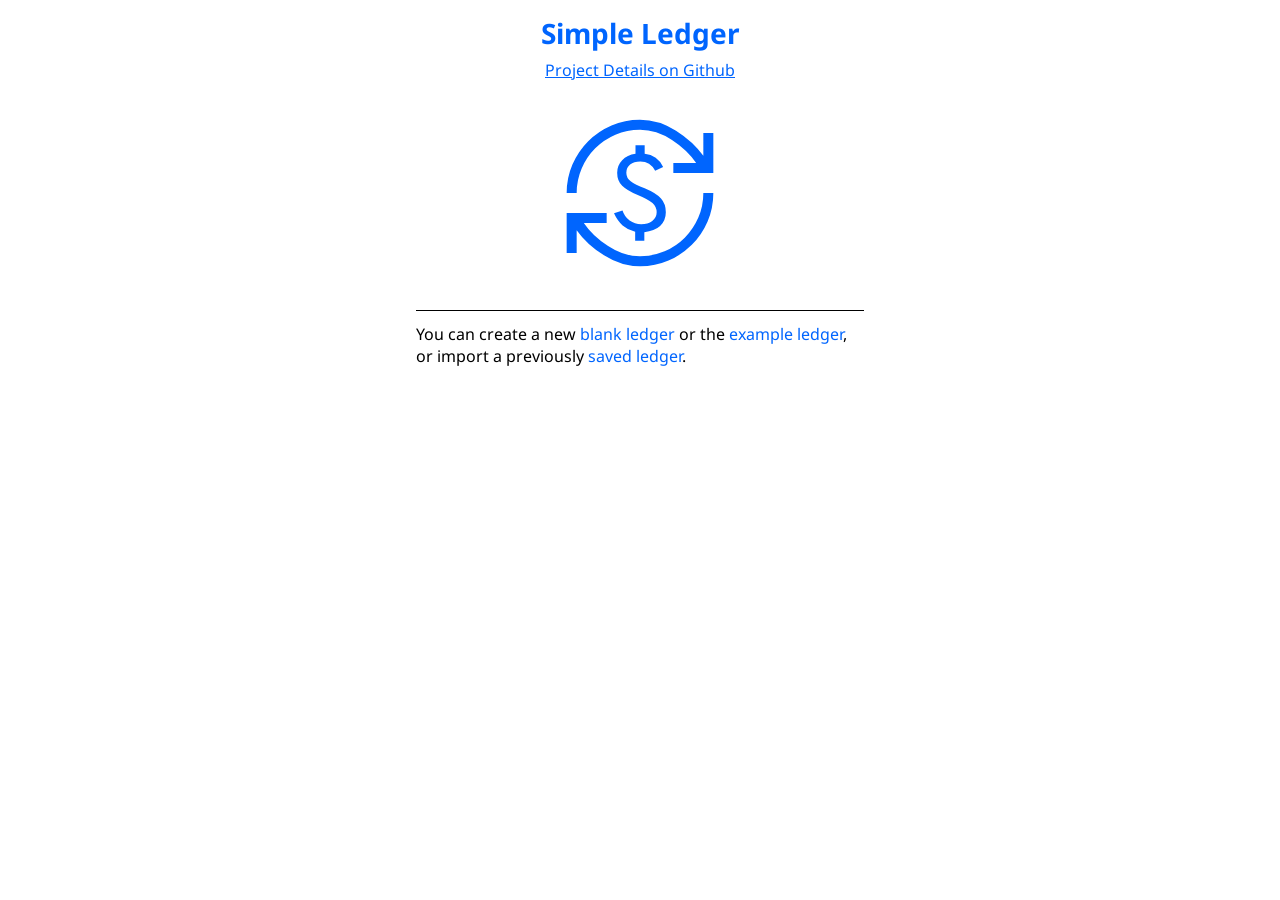
<file: docs/index.html>
<!DOCTYPE html>
<html lang="en-ca">
<head>
<meta charset="UTF-8"/>
<meta name="viewport" content="width=device-width, initial-scale=1"/>
<title>Simple Ledger</title>
<link rel="preconnect" href="https://fonts.googleapis.com" />
<link rel="shortcut icon" type="image/svg+xml" href="favicon.svg" />
<link href="https://fonts.googleapis.com/css2?family=Noto+Sans+Mono:wght@100..900&family=Noto+Sans:ital,wght@0,100..900;1,100..900&family=Noto+Serif:ital,wght@0,100..900;1,100..900&display=swap" rel="stylesheet" />
<link rel="stylesheet" href="https://fonts.googleapis.com/css2?family=Material+Symbols+Outlined:opsz,wght,FILL,GRAD@40,400,0,0&icon_names=add,home,check,close,delete,file_export,more_vert,account_tree,event_upcoming" />
<link rel="stylesheet" href="style.css?v=20261122" />
<script type="text/javascript" src="https://code.jquery.com/jquery-3.7.1.min.js"></script>
<script type="text/javascript" src="idb.js?v=20261124"></script>
<script type="text/javascript" src="ledger.js?v=20261124a"></script>
<script type="text/javascript" src="script.js?v=20261124a"></script>

<script type="text/javascript">


</script>
</head>
<body>
    <span id="Buttons">
        <button data-action="plus_btn" title="New Transaction"><span class="material-symbols-outlined">add</span></button>
        <button data-action="menu_btn" title="More Actions"><span class="material-symbols-outlined">more_vert</span></button>
    </span>
    <main>
        <h2 class="Center Blue" style="margin-bottom:0.25em">Simple Ledger</h2>
        <p class="Center"><a class="Link" href="https://github.com/dmaccarthy/simple_ledger" target="GitHub">Project Details on Github</a></p>
        <p class="Center" style="margin:2em auto"><img src="favicon.svg" style="width:10em" alt="Logo"/></p>
        <div class="Overline AutoCenter em28">
            <p class="Also">The following ledgers are available in your browser’s storge:</p>
            <ul class="Also" id="Welcome"></ul>
            <input id="Import_JSON" type="file" class="Hidden" accept=".json" oninput="import_json()"/>
            <p>You can <span class="Also">also</span> create a new <span class="Link" onclick="new_ledger()">blank ledger</span> or the <span class="Link" onclick="new_ledger(1)">example ledger</span>, or import a previously <span class="Link" onclick="$('#Import_JSON').click()">saved ledger</span>.</p>
        </div>
    </main>
    <div id="Cover"></div>
    <div id="Dialogs">
    <section id="Edit_Date">
        <h2 class="Center">Report Dates</h2>
        <p class="hpad1"><input type="date"/>&nbsp; &ndash; &nbsp;<input type="date"/></p>
        <p class="Buttons">
            <button data-action="edit_date"><span class="material-symbols-outlined">check</span><br/>Save<br/>Changes</button>
            <button data-action="go_main"><span class="material-symbols-outlined">close</span><br/>Cancel<br/>Changes</button>
        </p>
    </section>

    <section id="Tran_New">
        <h2 class="Center">Edit Transaction</h2>
        <p><input type="text" placeholder="Description" class="em32"/> <span class="Right" style="padding-left:2em"><input type="date"/></span></p>
        <table>
            <thead><tr><th>Account</th><th title="Increase Expense, Asset">Debit</th><th title="Increase Income, Liability/Equity">Credit</th></tr></thead>
            <tbody></tbody>
        </table>
        <p class="Buttons">
            <button data-action="add_split"><span class="material-symbols-outlined">add</span><br/>Add<br/>Split</button>
            <button data-action="edit_tran"><span class="material-symbols-outlined">check</span><br/>Save<br/>Changes</button>
            <button data-action="go_main"><span class="material-symbols-outlined">close</span><br/>Cancel<br/>Changes</button>
            <button data-action="del_tran"><span class="material-symbols-outlined">delete</span><br/>Delete<br/>Transaction</button>
        </p>
    </section>

    <section id="Acct_Edit">
        <h2 class="Center"></h2>
        <p class="Center">
            <label for="Acct_Num">Account #:</label> <input id="Acct_Num" class="em8" type="text"/> &nbsp;
            <input id="Acct_Auto" type="checkbox" onchange="on_acct_auto(this)"/> <label for="Acct_Auto">Auto Number</label> &nbsp;
            <input id="Acct_PH" type="checkbox" /> <label for="Acct_PH">Placeholder Account</label>
        </p>
        <p class="Center"><select></select> &nbsp; : &nbsp; <input type="text" id="Acct_Name" placeholder="Account Name" class="em24"/></p>
        <p class="Buttons">
            <button data-action="edit_acct"><span class="material-symbols-outlined">check</span><br/>Save<br/>Changes</button>
            <button id="Btn_Delete" data-action="del_acct"><span class="material-symbols-outlined">delete</span><br/>Delete<br/>Account</button>
            <button data-action="go_main"><span class="material-symbols-outlined">close</span><br/>Cancel<br/>Changes</button>
        </p>
    </section>

    <section id="Menu">
        <h2 class="Center">Actions</h2>
        <p class="Buttons">
            <button onclick="location.href = location.pathname"><span class="material-symbols-outlined">home</span><br/>Home<br/>&nbsp;</button>
            <button onclick="db.show_acct_numbers = !db.show_acct_numbers; go_main()"><span class="material-symbols-outlined">account_tree</span><br/>Toggle<br/>Account #</button>
            <button data-action="export"><span class="material-symbols-outlined">file_export</span><br/>Export<br/>Ledger</button>
            <button data-action="yearend"><span class="material-symbols-outlined">event_upcoming</span><br/>Year<br/>End</button>
        </p>
        <p class="Buttons">
            <button data-action="go_main"><span class="material-symbols-outlined">close</span><br/>Close<br/>&nbsp;</button>
        </p>
    </section>

    <select onchange="go_main()" id="Acct_Depth" title="Account Depth" class="em6">
        <option>0</option>
        <option>1</option>
        <option>2</option>
        <option>3</option>
        <option>4</option>
        <option>5</option>
        <option selected>6</option>
    </select>
    <select onchange="go_main()" id="Ledg_Show" title="Transaction Date Filter" class="em10">
        <option selected>Report Range</option>
        <option>Show Earlier</option>
        <option>Show Later</option>
        <option>Show All</option>
    </select>
    </div>
    <section id="PopUp"></section>
</body>
</html>
</file>
<file: docs/style.css>
:root {
    --left: 1.5em;
    --right: 7.25em;
    --line: 0.5em;
}


body {
    font-family: 'Noto Sans', sans-serif;
}

#Cover {
    width: 100vw;
    height: 100vh;
    position: fixed;
    left: 0;
    top: 0;
    backdrop-filter: blur(2px);
    display: none;
}

#PopUp {
    background-color: #f0f0ff;
    border: 2px solid blue;
    max-width: calc(80vw - 8px);
    max-height: calc(100vh - 4em - 6px);
    overflow: auto;
    position: fixed;
    left: 2em; /*calc(10vw - 6px);*/
    top: 2em;
    padding: 1em;
    display: none;
    z-index: 1;
}

#Buttons {
    display: none;
    float: right;
}

#Buttons > button, #PopUp button {
    width: 3em;
    height: 3em;
    color: #0065fe;
    background-color: #fff0;
    border: none;
    border-radius: 5px;
    text-align: center;
}

#PopUp p.Buttons {
    text-align: center;
    margin-top: 0.25em;
    margin-bottom: 0;
}

#PopUp button {
    width: 7em;
    height: 6em;
    margin: 0 0.5em;
}

#PopUp button[disabled] {color: lightgrey}
#Buttons * {vertical-align: middle}
#Buttons > button:hover {cursor: pointer}
span.material-symbols-outlined {font-size: 24pt}
.Red, .Negative {color: red}
.Blue {color: #0065fe}
.Hidden, #Dialogs {display: none}

#Acct_Depth, #Ledg_Show {
    vertical-align: middle;    
    padding: 0.2em;  
    margin-right: 1em;  
}

.em6 {width: 6em}
.em8 {width: 8em}
.em10 {width: 10em}
.em12 {width: 12em}
.em20 {width: 20em}
.em24 {width: 24em}
.em28 {width: 28em}
.em32 {width: 32em}
.em36 {width: 32em}
.em40 {width: 40em}

.hpad1 {padding-left: 1em; padding-right: 1em}

main {
    max-width: 1000px;
    margin: auto;
}

h2 {
    font-size: 175%;
    margin-top: 0.5em;
}

.AutoCenter {margin: auto}

#PopUp h2 {
    font-size: 125%;
    text-align: center;
    margin-top: 0.25em;
}

main p {margin: 0.25em auto}

.Overline {
    border-top: 1px solid black;
    padding-top: 0.5em;
}

p.Level0 {
    font-size: 125%;
    font-weight: bold;
    margin: 0.5em auto;
}

p.Level0 > span.Right {
    font-weight: normal;
    font-size: 80%;
    padding-top: 4px;
}

p.Level0:not(.Overline) {
    margin-top: 1em;
}

p.Level1 {
    margin-left: var(--left);
    margin-right: var(--right);
}

p.Level2 {
    margin-left: calc(2 * var(--left));
    margin-right: calc(2 * var(--right));
}

p.Level3 {
    margin-left: calc(3 * var(--left));
    margin-right: calc(3 * var(--right));
}

p.Level4 {
    margin-left: calc(4 * var(--left));
    margin-right: calc(4 * var(--right));
}

p.Level5 {
    margin-left: calc(5 * var(--left));
    margin-right: calc(5 * var(--right));
}

p.Level6 {
    margin-left: calc(6 * var(--left));
    margin-right: calc(6 * var(--right));
}

table {
    margin: auto;
    border-collapse: collapse;

td, th {
    border: 1px solid black;
    width: 8em;
    padding: 3px;
}

}

table.Ledger {

td:nth-child(1) {text-align: center}
th:nth-child(2) {min-width: 20em}
}

#Tran_New table {
    margin-bottom: 1em;

td, th {width: 12em}

}

body.Print #Buttons {display: none}

body:not(.Print) {

span[data-acct], .Link, #Buttons > button, table.Ledger tr[data-number] {
    color: #0065fe;
    cursor:pointer;
}

*:is(span[data-acct], .Link):hover {text-decoration: underline}
#Buttons > button:hover, #PopUp button:not([disabled]):hover {color: red}

}


.Center {text-align: center}
p.Right, td.Right {text-align: right}
span.Right {float: right}
</file>
